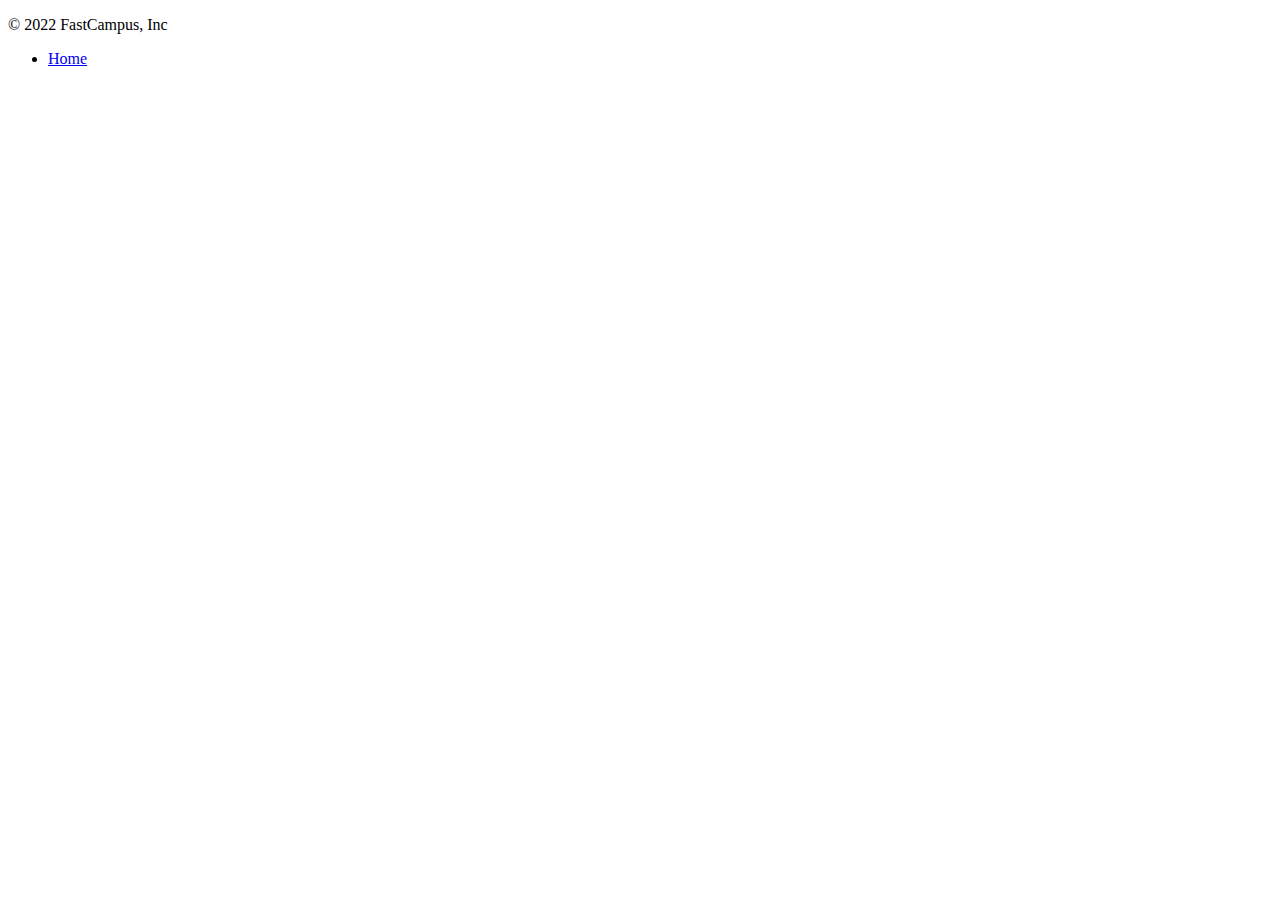
<file: part2/fastcampus-project-board/src/main/resources/templates/footer.html>
<!DOCTYPE html>
<html lang="ko">
<head>
    <meta charset="UTF-8">
    <title>Title</title>
</head>

<body>

    <footer class="container d-flex flex-wrap justify-content-between align-items-center py-3 my-4 border-top">
        <p class="col-md-4 mb-0 text-muted">&copy; 2022 FastCampus, Inc</p>

        <ul class="nav col-md-4 justify-content-end">
            <li class="nav-item"><a href="/" class="nav-link px-2 text-muted">Home</a></li>
        </ul>
    </footer>

</body>
</html>
</file>
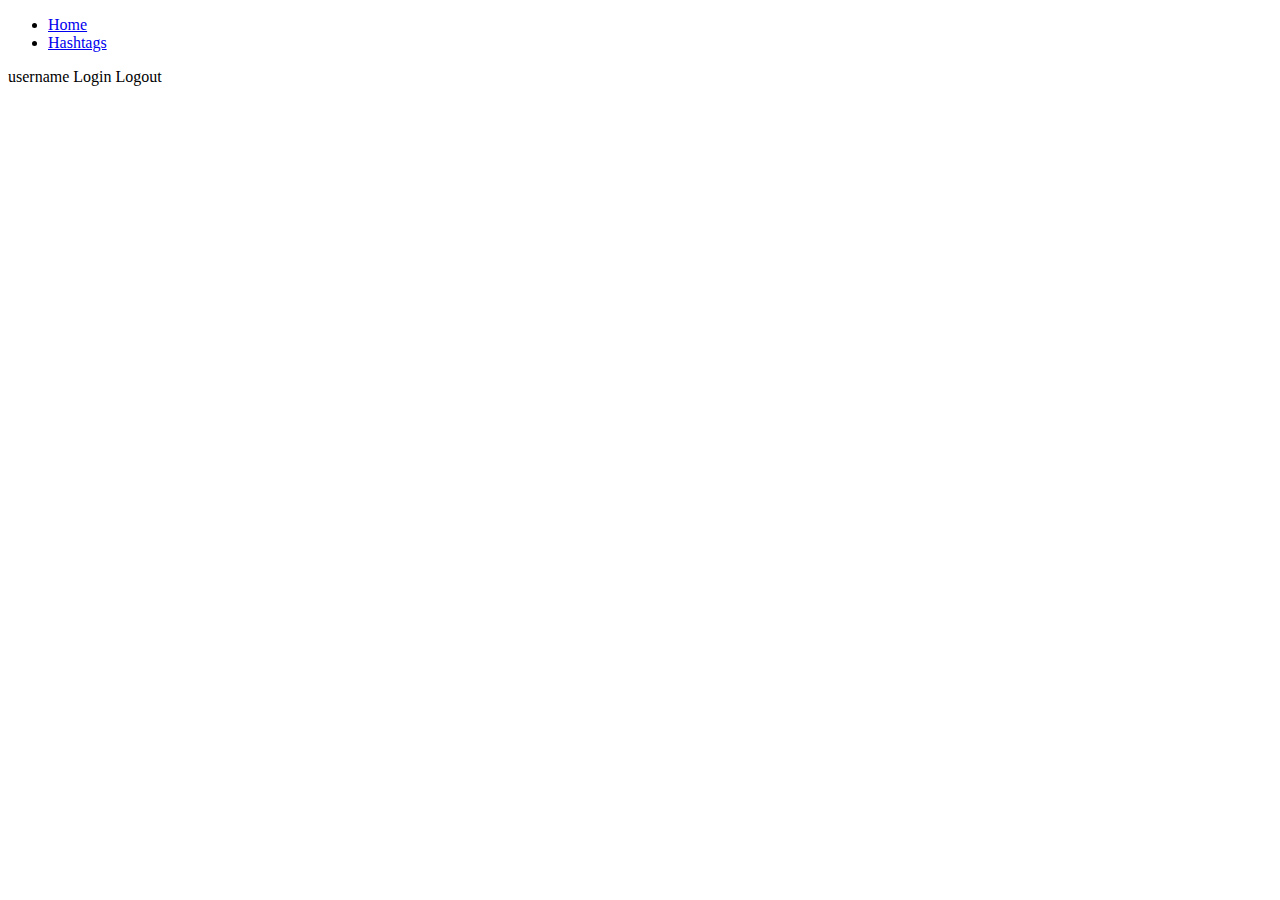
<file: part2/fastcampus-project-board/src/main/resources/templates/header.html>
<!DOCTYPE html>
<html lang="ko">
<head>
    <meta charset="UTF-8">
    <title>Footer template</title>
</head>

<body>

    <header class="p-3 bg-dark text-white">
        <div class="container">
            <div class="d-flex flex-wrap align-items-center justify-content-center justify-content-lg-start">
                <ul class="nav col-12 col-lg-auto me-lg-auto mb-2 justify-content-center mb-md-0">
                    <li><a id="home" href="#" class="nav-link px-2 text-secondary">Home</a></li>
                    <li><a id="hashtag" href="#" class="nav-link px-2 text-secondary">Hashtags</a></li>
                </ul>

                <div class="text-end">
                    <span id="username" class="text-white me-2">username</span>
                    <a role="button" id="login" class="btn btn-outline-light me-2">Login</a>
                    <a role="button" id="logout" class="btn btn-outline-light me-2">Logout</a>
                </div>
            </div>
        </div>
    </header>

</body>
</html>
</file>
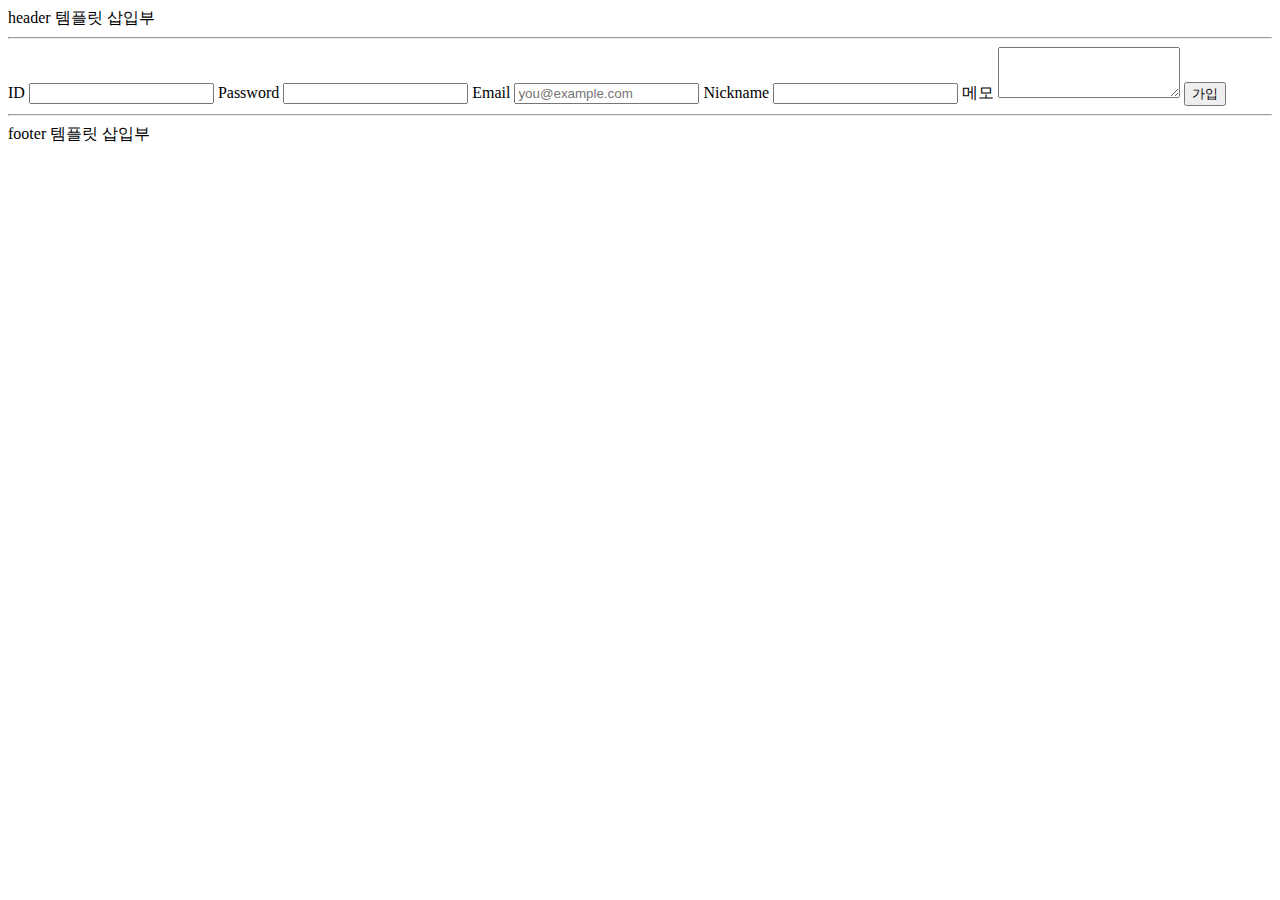
<file: part2/fastcampus-project-board/src/main/resources/templates/sign-up.html>
<!DOCTYPE html>
<html lang="ko">
<head>
    <meta charset="UTF-8">
    <title>회원 가입</title>
</head>
<body>
<header>
    header 템플릿 삽입부
    <hr>
</header>

<form>
    <label for="userId">ID</label>
    <input id="userId" type="text" required>
    <label for="password">Password</label>
    <input id="password" type="password" required>
    <label for="email">Email</label>
    <input id="email" type="email" placeholder="you@example.com">
    <label for="nickname">Nickname</label>
    <input id="nickname" type="text">
    <label for="memo">메모</label>
    <textarea id="memo" rows="3"></textarea>
    <button type="submit">가입</button>
</form>

<footer>
    <hr>
    footer 템플릿 삽입부
</footer>

</body>
</html>
</file>
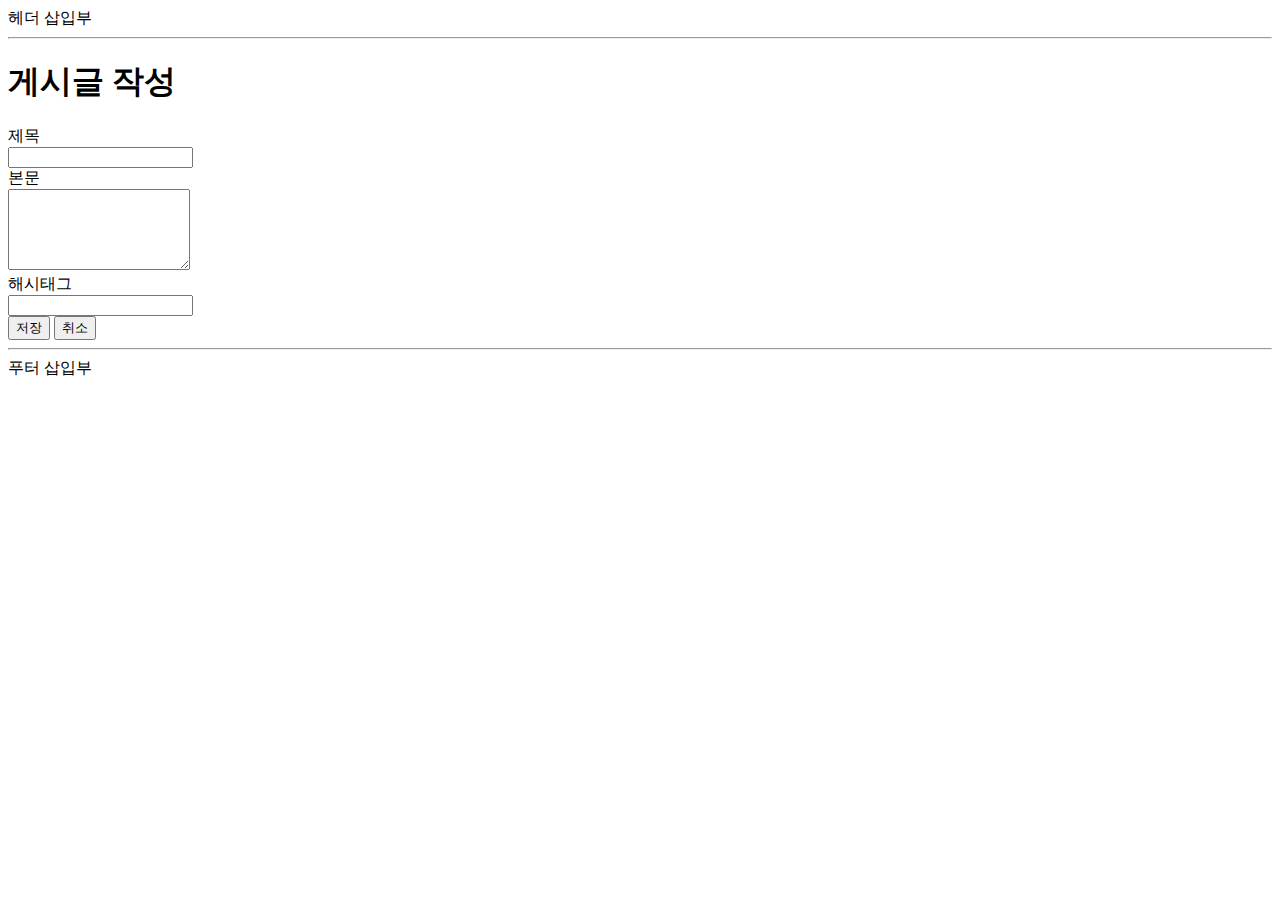
<file: part2/fastcampus-project-board/src/main/resources/templates/articles/form.html>
<!DOCTYPE html>
<html lang="ko">
<head>
    <meta charset="UTF-8">
    <meta name="viewport" content="width=device-width, initial-scale=1">
    <meta name="description" content="">
    <meta name="author" content="Uno Kim">
    <title>새 게시글 등록</title>

    <link href="https://cdn.jsdelivr.net/npm/bootstrap@5.2.0-beta1/dist/css/bootstrap.min.css" rel="stylesheet" integrity="sha384-0evHe/X+R7YkIZDRvuzKMRqM+OrBnVFBL6DOitfPri4tjfHxaWutUpFmBp4vmVor" crossorigin="anonymous">
</head>

<body>

<header id="header">
    헤더 삽입부
    <hr>
</header>

<div class="container">
    <header id="article-form-header" class="py-5 text-center">
        <h1>게시글 작성</h1>
    </header>

    <form id="article-form">
        <div class="row mb-3 justify-content-md-center">
            <label for="title" class="col-sm-2 col-lg-1 col-form-label text-sm-end">제목</label>
            <div class="col-sm-8 col-lg-9">
                <input type="text" class="form-control" id="title" name="title" required>
            </div>
        </div>
        <div class="row mb-3 justify-content-md-center">
            <label for="content" class="col-sm-2 col-lg-1 col-form-label text-sm-end">본문</label>
            <div class="col-sm-8 col-lg-9">
                <textarea class="form-control" id="content" name="content" rows="5" required></textarea>
            </div>
        </div>
        <div class="row mb-4 justify-content-md-center">
            <label for="hashtag" class="col-sm-2 col-lg-1 col-form-label text-sm-end">해시태그</label>
            <div class="col-sm-8 col-lg-9">
                <input type="text" class="form-control" id="hashtag" name="hashtag">
            </div>
        </div>
        <div class="row mb-5 justify-content-md-center">
            <div class="col-sm-10 d-grid gap-2 d-sm-flex justify-content-sm-end">
                <button type="submit" class="btn btn-primary" id="submit-button">저장</button>
                <button type="button" class="btn btn-secondary" id="cancel-button">취소</button>
            </div>
        </div>
    </form>
</div>

<footer id="footer">
    <hr>
    푸터 삽입부
</footer>

<script src="https://cdn.jsdelivr.net/npm/bootstrap@5.2.0-beta1/dist/js/bootstrap.bundle.min.js" integrity="sha384-pprn3073KE6tl6bjs2QrFaJGz5/SUsLqktiwsUTF55Jfv3qYSDhgCecCxMW52nD2" crossorigin="anonymous"></script>
</body>
</html>
</file>
